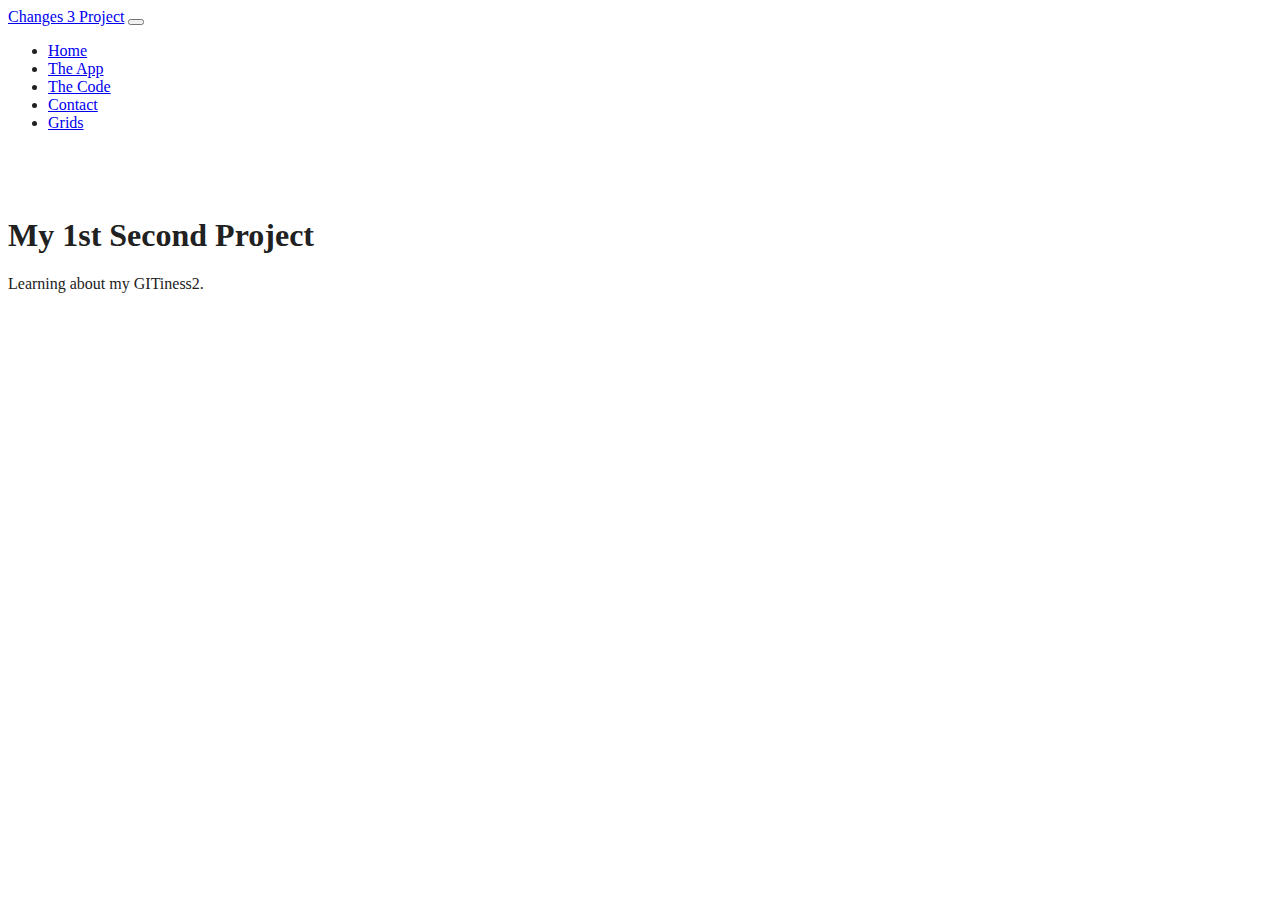
<file: index.html>
<!doctype html>
<html lang="en">

<head>
    <title>1st Project</title>
    <!-- Required meta tags -->
    <meta charset="utf-8">
    <meta name="viewport" content="width=device-width, initial-scale=1, shrink-to-fit=no">

    <!-- Bootstrap CSS -->
    <link href="https://cdn.jsdelivr.net/npm/bootstrap@5.0.2/dist/css/bootstrap.min.css" rel="stylesheet"
        integrity="sha384-EVSTQN3/azprG1Anm3QDgpJLIm9Nao0Yz1ztcQTwFspd3yD65VohhpuuCOmLASjC" crossorigin="anonymous">

   <!-- Convert this to an external style sheet -->
<link href="css/site.css" rel="stylesheet">
</head>


<body>

<nav class="navbar navbar-expand-md navbar-dark fixed-top bg-dark">
    <div class="container-fluid">
        <a class="navbar-brand" href="#">Changes 3 Project</a>
        <button class="navbar-toggler" type="button" data-bs-toggle="collapse" data-bs-target="#navbarCollapse"
            aria-controls="navbarCollapse" aria-expanded="false" aria-label="Toggle navigation">
            <span class="navbar-toggler-icon"></span>
        </button>
        <div class="collapse navbar-collapse" id="navbarCollapse">
            <ul class="navbar-nav me-auto mb-2 mb-md-0">
                <li class="nav-item">
                    <a class="nav-link active" aria-current="page" href="index.html">Home</a>
                </li>
                <li class="nav-item">
                    <a class="nav-link" href="#">The App</a>
                </li>
                <li class="nav-item">
                    <a class="nav-link" href="#">The Code</a>
                </li>
                <li class="nav-item">
                    <a class="nav-link" href="contact.html">Contact</a>
                </li>
                <li class="nav-item">
                    <a class="nav-link" href="index-grids.html">Grids</a>
                </li>

            </ul>
        </div>
    </div>
</nav>

<main class="flex-shrink-0">
   <div class="container">
       <h1 class="mt-5">My 1st Second Project
       </h1>
       <p class="lead">Learning about my GITiness2.</p>
   </div>
 </main>
    <!-- Bootstrap JS -->
    <script src="https://cdn.jsdelivr.net/npm/@popperjs/core@2.9.2/dist/umd/popper.min.js"
        integrity="sha384-IQsoLXl5PILFhosVNubq5LC7Qb9DXgDA9i+tQ8Zj3iwWAwPtgFTxbJ8NT4GN1R8p" crossorigin="anonymous">
    </script>
    <script src="https://cdn.jsdelivr.net/npm/bootstrap@5.0.2/dist/js/bootstrap.min.js"
        integrity="sha384-cVKIPhGWiC2Al4u+LWgxfKTRIcfu0JTxR+EQDz/bgldoEyl4H0zUF0QKbrJ0EcQF" crossorigin="anonymous">
    </script>
</body>

</html>
</file>
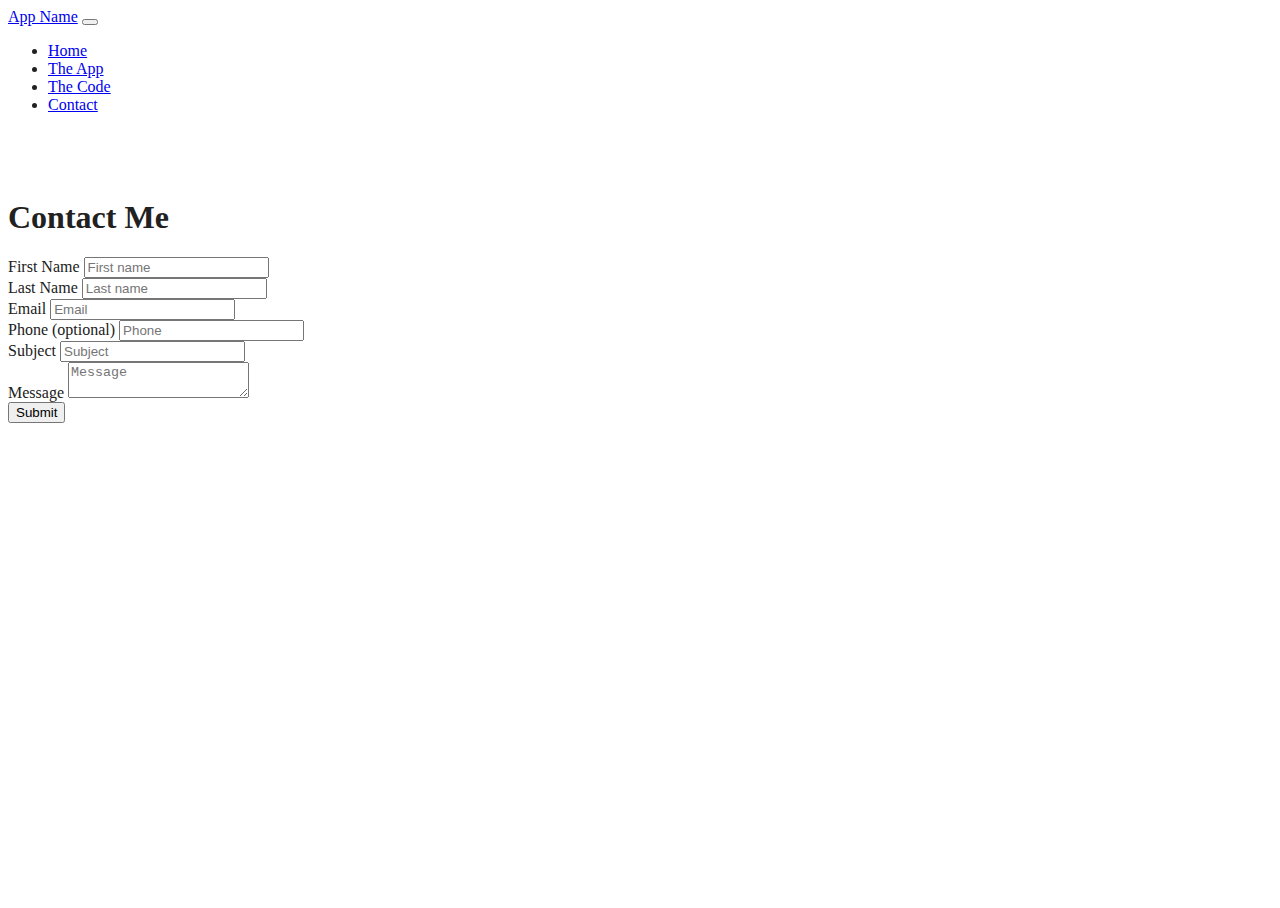
<file: contact.html>
<!doctype html>
<html lang="en">

<head>
<title>First Project 2</title>
    <!-- Required meta tags -->
    <meta charset="utf-8">
    <meta name="viewport" content="width=device-width, initial-scale=1, shrink-to-fit=no">

    <!-- Bootstrap CSS -->
    <link href="https://cdn.jsdelivr.net/npm/bootstrap@5.0.0/dist/css/bootstrap.min.css" rel="stylesheet"
        integrity="sha384-wEmeIV1mKuiNpC+IOBjI7aAzPcEZeedi5yW5f2yOq55WWLwNGmvvx4Um1vskeMj0" crossorigin="anonymous">

    <!-- Convert this to an external style sheet -->
    <link href="css/site.css" rel="stylesheet">
    
</head>

<body>
    <nav class="navbar navbar-expand-md navbar-dark fixed-top">
        <div class="container-fluid">
            <a class="navbar-brand" href="#">App Name</a>
            <button class="navbar-toggler" type="button" data-bs-toggle="collapse" data-bs-target="#navbarCollapse"
                aria-controls="navbarCollapse" aria-expanded="false" aria-label="Toggle navigation">
                <span class="navbar-toggler-icon"></span>
            </button>
            <div class="collapse navbar-collapse" id="navbarCollapse">
                <ul class="navbar-nav me-auto mb-2 mb-md-0">
                    <li class="nav-item">
                        <a class="nav-link active" aria-current="page" href="index.html">Home</a>
                    </li>
                    <li class="nav-item">
                        <a class="nav-link" href="#">The App</a>
                    </li>
                    <li class="nav-item">
                        <a class="nav-link" href="#">The Code</a>
                    </li>
                    <li class="nav-item">
                        <a class="nav-link active" href="contact.html">Contact</a>
                    </li> 
                </ul>
            </div>
        </div>
    </nav>
    <!-- ======= Hero Section ======= -->
    <main id="hero">
        <div class="container col-xxl-8 px-4 py-5">
           <h1 class="text-center mb-3">Contact Me</h1>
           <form action="#">
               <div class="row mb-1">
                   <div class="col">
                       <label class="form-label">First Name</label>
                       <input type="text" name="firstName" class="form-control" placeholder="First name"
                           aria-label="First name" required>
                   </div>
                   <div class="col">
                       <label class="form-label">Last Name</label>
                       <input type="text" name="lastName" class="form-control" placeholder="Last name"
                           aria-label="Last name" required>
                   </div>
               </div>
               <div class="row mb-1">
                   <div class="col">
                       <label class="form-label">Email</label>
                       <input type="email" name="email" class="form-control" placeholder="Email"
                           aria-label="Email" required>
                   </div>
                   <div class="col">
                       <label class="form-label">Phone (optional)</label>
                       <input type="text" name="phone" class="form-control" placeholder="Phone"
                           aria-label="Phone">
                   </div>
               </div>
               <div class="row mb-1">
                   <div class="col">
                       <label class="form-label">Subject</label>
                       <input type="text" name="subject" class="form-control" placeholder="Subject"
                           aria-label="Subject" required>
                   </div>
               </div>
               <div class="row mb-1">
                   <div class="col">
                       <label class="form-label">Message</label>
                       <textarea type="text" name="message" class="form-control" placeholder="Message"
                           aria-label="Message" required></textarea>
                   </div>
               </div>
               <button type="submit" class="btn btn-primary mt-2">Submit</button>
           </form>
        </div>
    </main>
    <!-- Bootstrap JS -->
    <script src="https://cdn.jsdelivr.net/npm/bootstrap@5.0.0/dist/js/bootstrap.bundle.min.js"
        integrity="sha384-p34f1UUtsS3wqzfto5wAAmdvj+osOnFyQFpp4Ua3gs/ZVWx6oOypYoCJhGGScy+8" crossorigin="anonymous">
    </script>
</body>

</html>
</file>
<file: css/site.css>
html,
body {
    position: relative;
    color: #212121;
    height: 100%;
    min-height: 100%;
}

body>main {
    /* margin to account for nav bar */
    margin-top: 85px;
    margin-bottom: 20px;
}

.heroText {
    font-family: modesto-open-shadow, sans-serif;
    font-weight: 400;
    font-style: normal;
    color: rgb(195, 255, 0);
}

.bgimage {

    width: 100%;
    background: linear-gradient(rgba(0, 0, 0, 0.5), rgba(0, 0, 0, 0.5)), url(/img/GridBG.png);
    background-repeat: no-repeat;
    background-position: center;
    background-size: cover;
    background-attachment: fixed;

}

.minHeight {
    min-height: 80vh;
}
</file>
